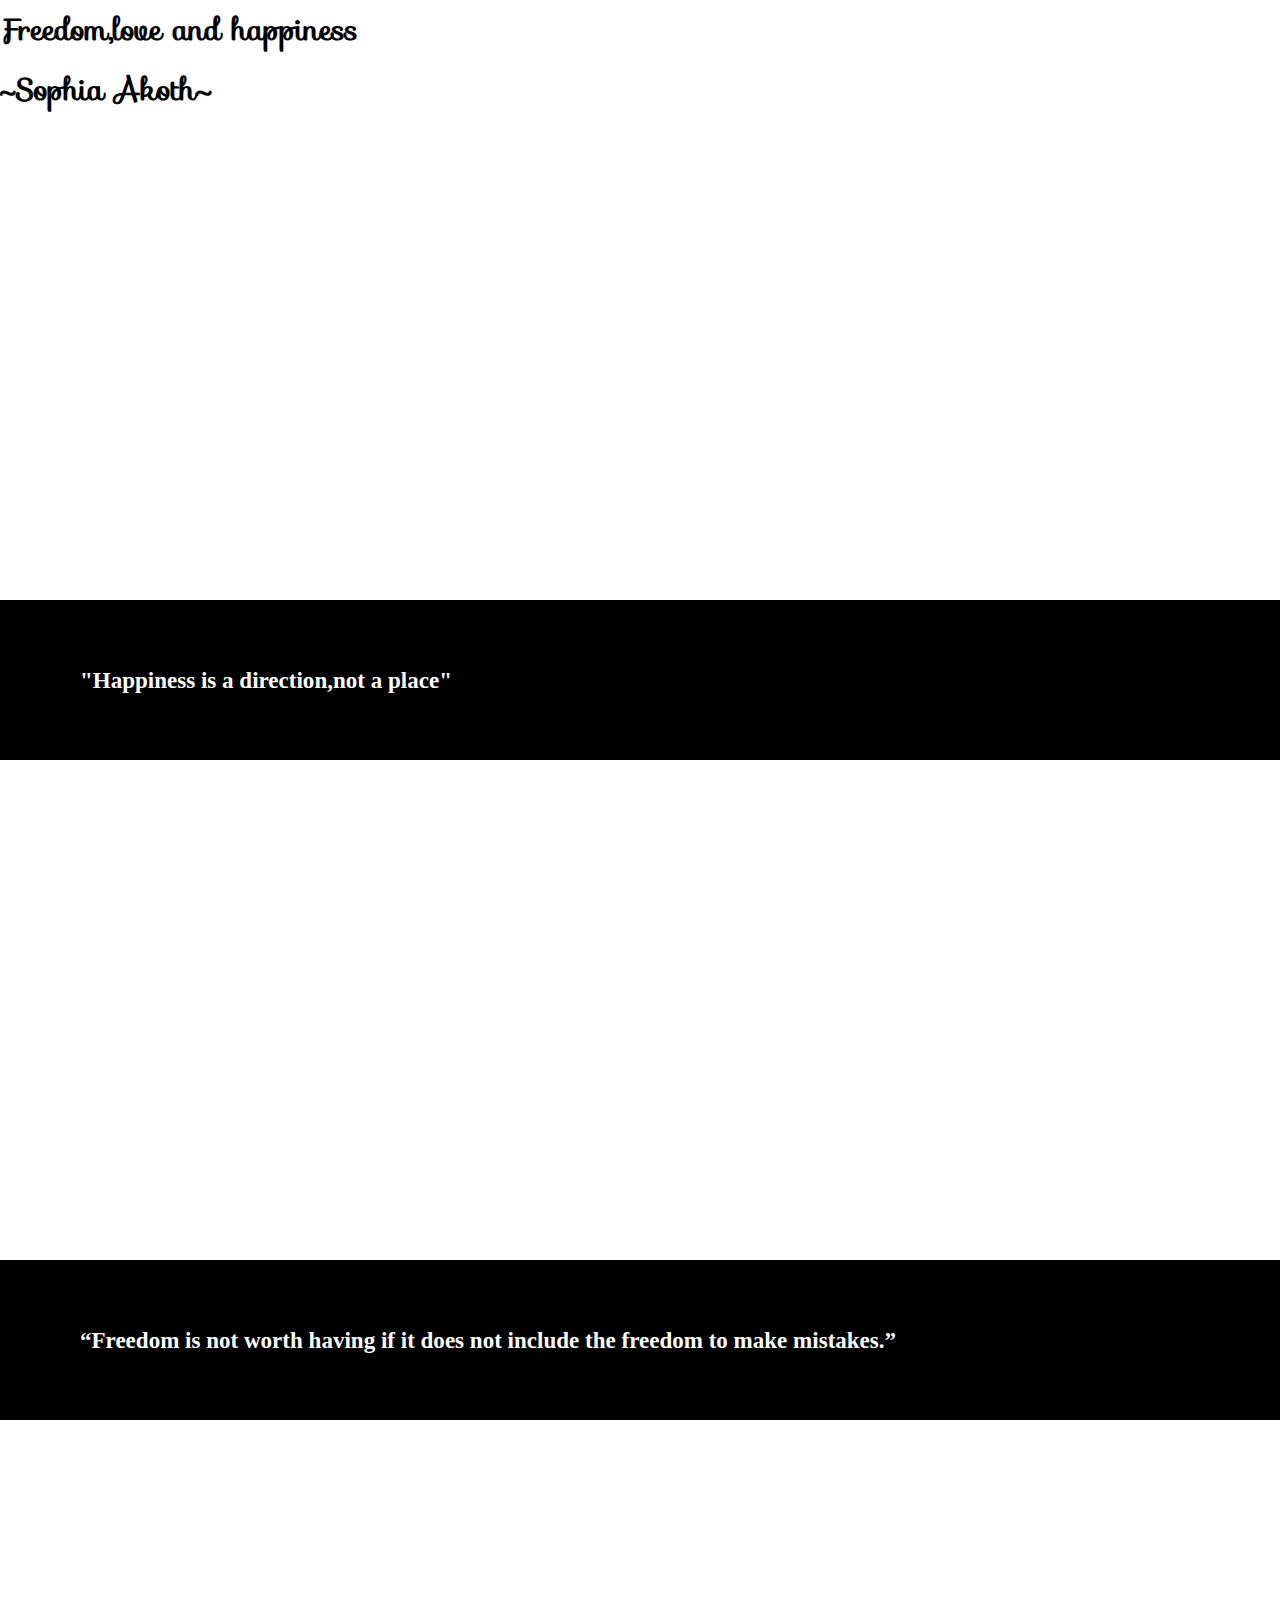
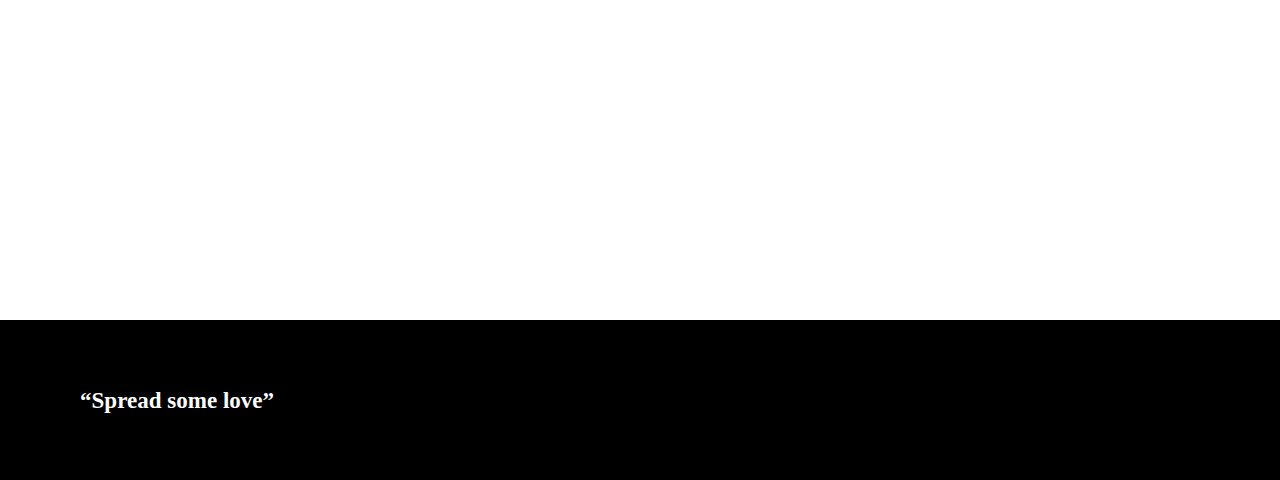
<file: index.html>
<!DOCTYPE html>
<html>
<head>
	<title>My Blog</title>
	<link rel="stylesheet" type="text/css" href="css/style.css">
	<link rel="stylesheet" href="https://fonts.googleapis.com/css?family=Sofia">
	<meta charset="utf-8">
	<meta name="viewport" content="width=device-width, initial-scale=1.0">
    <meta http-equiv="refresh" content="30">
</head>
<body>

<div class="main">
			<ul>
				<li><a href="index.html">Home</a></li>
				<li><a href="about.html">Creativity</a></li>
				<li><a href="projects.html">Elevation </a></li>
				<li><a href="contacts.html">Comeback</a></li>
			</ul>

	<div class="img">
		<h3>Freedom,love and happiness</h3>
		<h3>~Sophia Akoth~</h3>
		
	</div>
<section class="section section-dark">
	<h2>"Happiness is a direction,not a place"
	</h2>
	
	
</section>
<div class="img2">
	
</div>
<section class="section section-dark">
	<h2>“Freedom is not worth having if it does not include the freedom to make mistakes.”
	</h2>
	
	
</section>
<div class="img3">
	
</div>
<section class="section section-dark">
	<h2>“Spread some love”
	</h2>
</div>


</body>
</html>
</file>
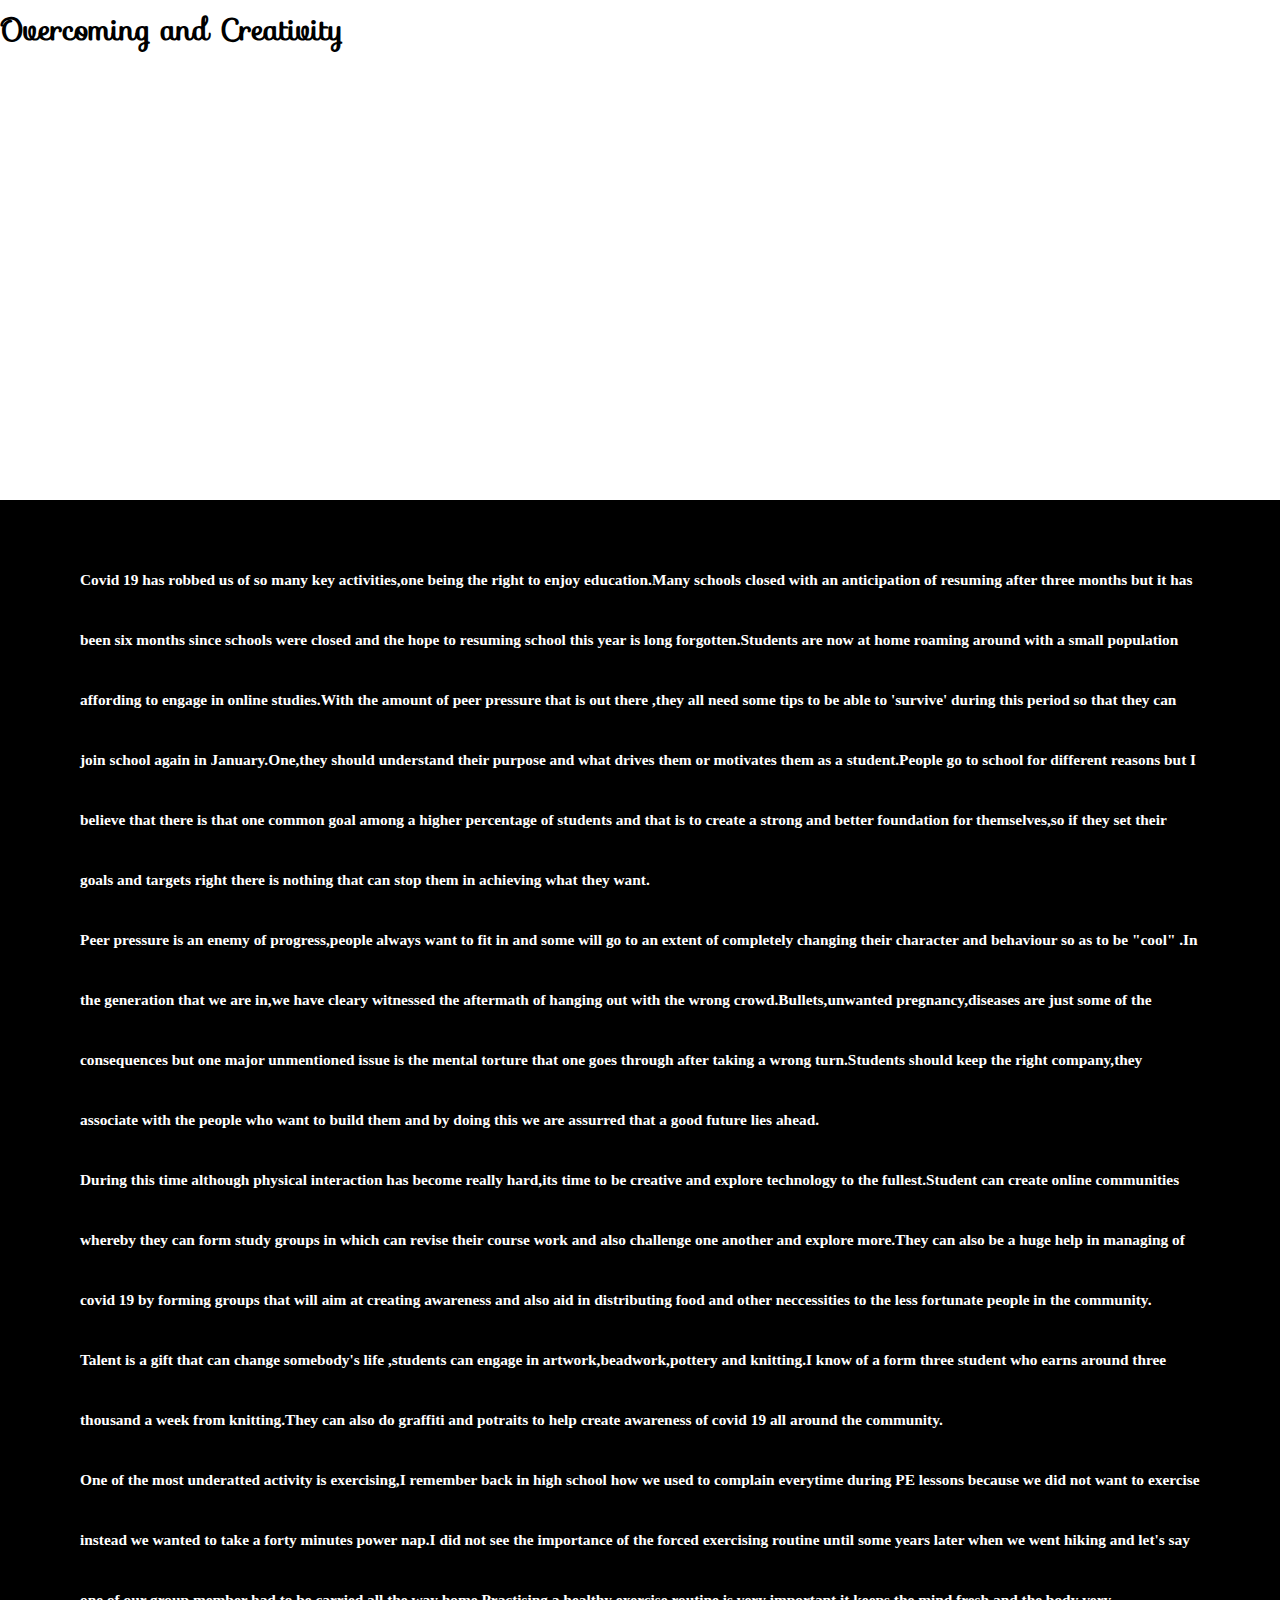
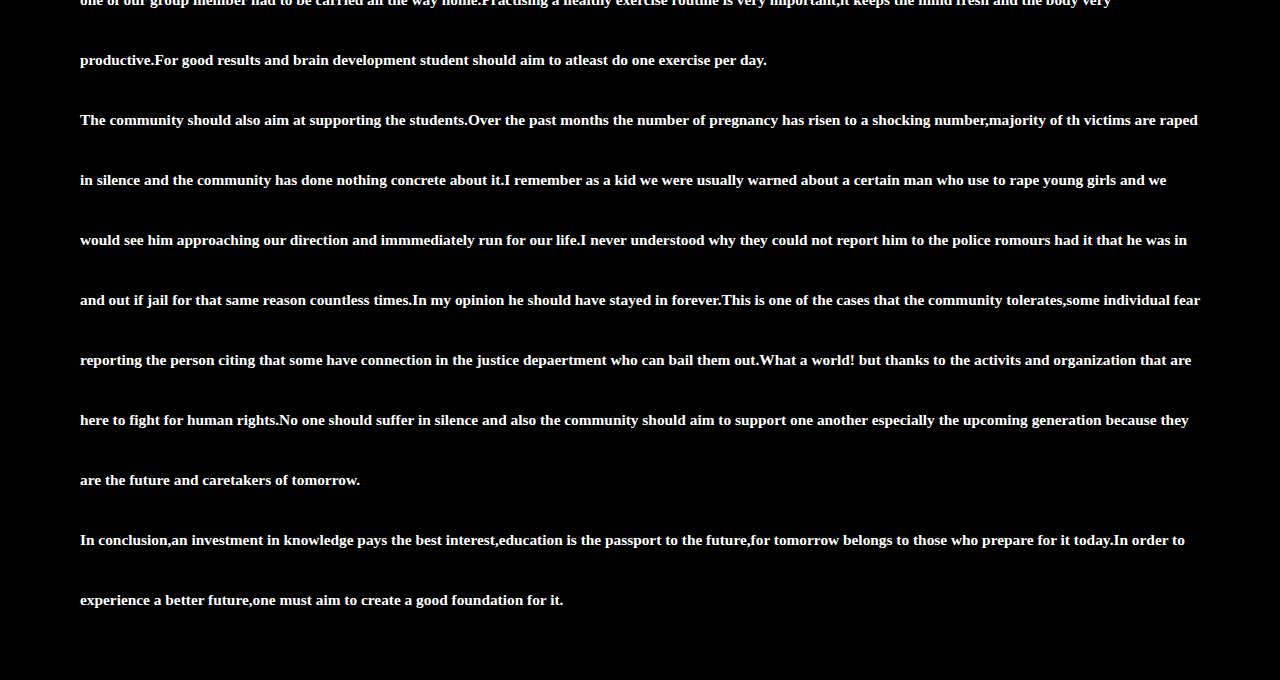
<file: about.html>
<!DOCTYPE html>
<html>
<head>
	<title></title>
		<link rel="stylesheet" type="text/css" href="css/style.css">
	<link rel="stylesheet" href="https://fonts.googleapis.com/css?family=Sofia">
	<meta charset="utf-8">
	<meta name="viewport" content="width=device-width, initial-scale=1.0">
    <meta http-equiv="refresh" content="30">
</head>
<body>

<div class="main">
			<ul>
				<li><a href="index.html">Home</a></li>
				<li><a href="about.html">Creativity</a></li>
				<li><a href="projects.html">Projects</a></li>
				<li><a href="contacts.html">Contacts</a></li>
			</ul>
			<div class="img4">
				<h3>Overcoming and Creativity</h3>
		</div>
		<section class="section section-dark">
			<p>Covid 19 has robbed us of so many key activities,one being the right to enjoy education.Many schools closed with an anticipation of resuming after three months but it has been six months since schools were closed and the hope to resuming school this year is long forgotten.Students are now at home roaming around with a small population affording to engage in online studies.With the amount of peer pressure that is out there ,they all need some tips to be able to 'survive' during this period so that they can join school again in January.One,they should understand their purpose and what drives them or motivates them as a student.People go to school for different reasons but I believe that there is that one common goal among a higher percentage of students and that is to create a strong and better foundation for themselves,so if they set their goals and targets right there is nothing that can stop them in achieving what they want.</p>
			<p>Peer pressure is an enemy of progress,people always want to fit in and some will go to an extent of completely changing their character and behaviour so as to be "cool" .In the generation that we are in,we have cleary witnessed the aftermath of hanging out with the wrong crowd.Bullets,unwanted pregnancy,diseases are just some of the consequences but one major unmentioned issue is the mental torture that one goes through after taking a wrong turn.Students should keep the right company,they associate with the people who want to build them and by doing this we are assurred that a good future lies ahead. </p>
			<p>During this time although physical interaction has become really hard,its time to be creative and explore technology to the fullest.Student can create online communities whereby they can form study groups in which can revise their course work and also challenge one another and explore more.They can also be a huge help in managing of covid 19 by forming groups that will aim at creating awareness and also aid in distributing food and other neccessities to the less fortunate people in the community. </p>
			<p>Talent is a gift  that can change somebody's life ,students can engage in artwork,beadwork,pottery and knitting.I know of a form three student who earns around three thousand a week from knitting.They can also do graffiti and potraits to help create awareness of covid 19 all around the community.</p>
			<p>One of the most underatted activity is exercising,I remember back in high school how we used to complain everytime during PE lessons because we did not want to exercise instead we wanted to take a forty minutes power nap.I did not see the importance of the forced exercising routine until some years later when we went hiking and let's say one of our group member had to be carried all the way home.Practising a healthy exercise routine is very important,it keeps the mind fresh and the body very productive.For good results and brain development student should aim to atleast do one exercise per day.</p>
			<p>The community should also aim at supporting the students.Over the past months the number of pregnancy has risen to a shocking number,majority of th victims are raped in silence and the community has done nothing concrete about it.I remember as a kid we were usually warned about a certain man who use to rape young girls and we would see him approaching our direction and immmediately run for our life.I never understood why they could not report him to the police romours had it that he was in and out if jail for that same reason countless times.In my opinion he should have stayed in forever.This is one of the cases that the community tolerates,some individual fear reporting the person citing that some have connection in the justice depaertment who can bail them out.What a world! but thanks to the activits and organization that are here to fight for human rights.No one should suffer in silence and also the community should aim to support one another especially the upcoming generation because they are the future and caretakers of tomorrow. </p>
			<p>In conclusion,an investment in knowledge pays the best interest,education is the passport to the future,for tomorrow belongs to those who prepare for it today.In order to experience a better future,one must aim to create a good foundation for it.</p>
		</section>
	</div>
</body>
</html>
</file>
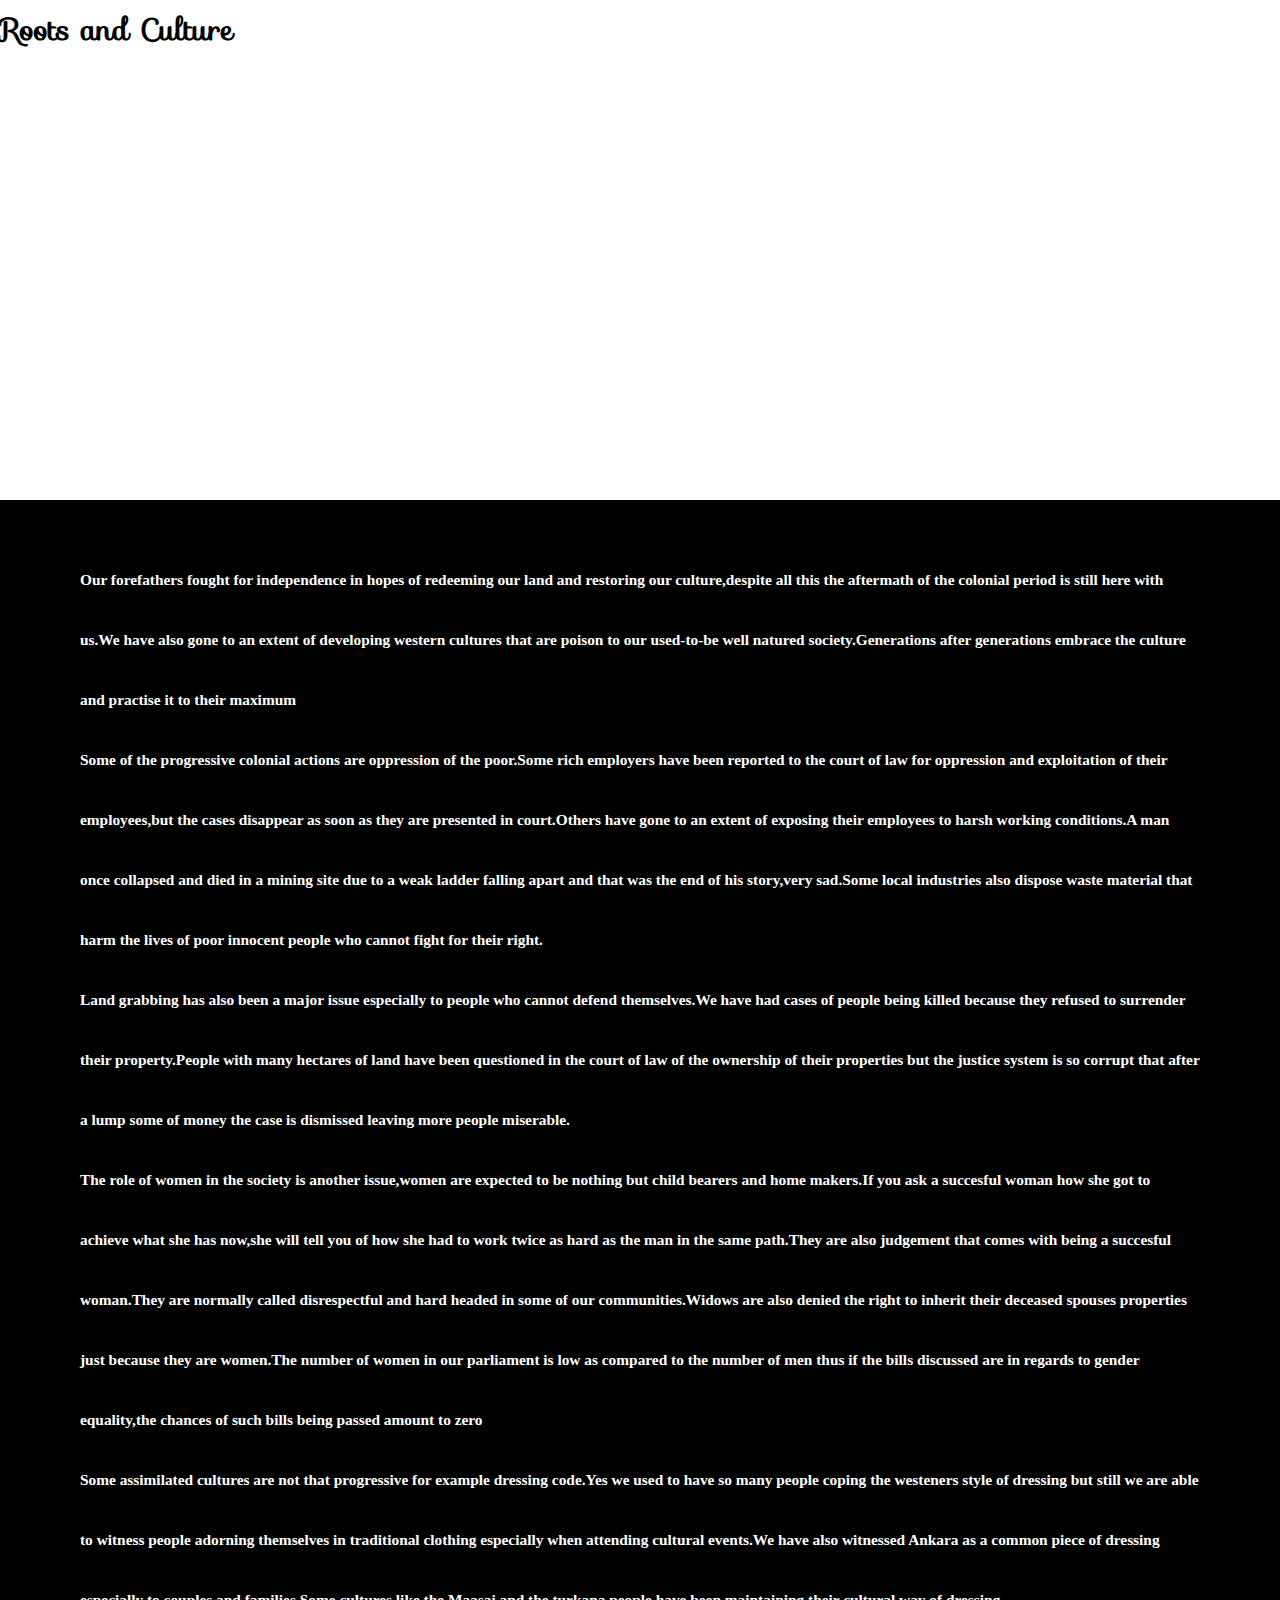
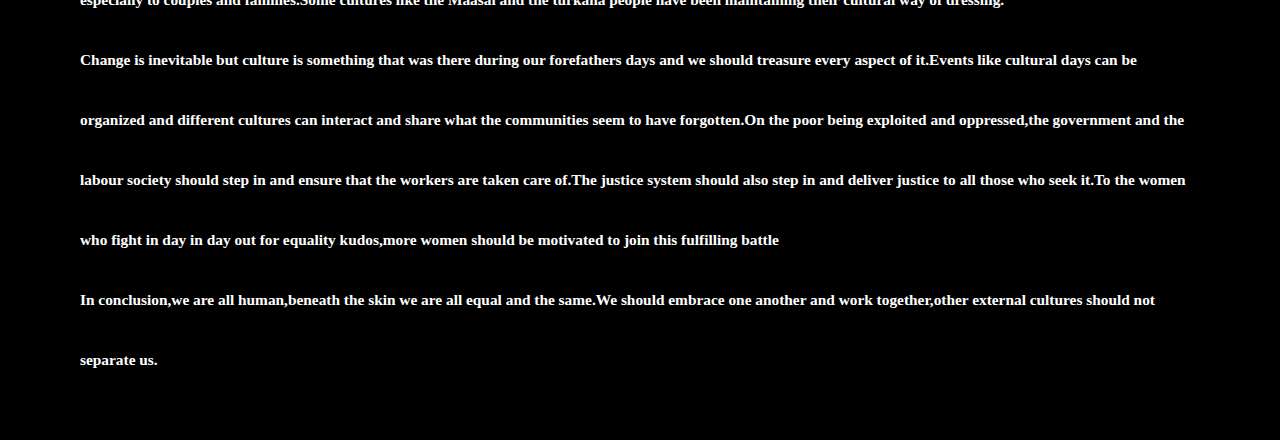
<file: contacts.html>
<!DOCTYPE html>
<html>
<head>
	<title></title>
		<link rel="stylesheet" type="text/css" href="css/style.css">
	<link rel="stylesheet" href="https://fonts.googleapis.com/css?family=Sofia">
	<meta charset="utf-8">
	<meta name="viewport" content="width=device-width, initial-scale=1.0">
    <meta http-equiv="refresh" content="30">
</head>
<body>

<div class="main">
			<ul>
				<li><a href="index.html">Home</a></li>
				<li><a href="about.html">Creativity</a></li>
				<li><a href="projects.html">Elevation</a></li>
				<li><a href="contacts.html">Comeback</a></li>
			</ul>
			<div class="img6">
				<h3>Roots and Culture</h3>
		</div>
		<section class="section section-dark">
			<p>Our forefathers fought for independence in hopes of redeeming our land and restoring our culture,despite all this the aftermath of the colonial period is still here with us.We have also gone to an extent of developing western cultures that are poison to our used-to-be well natured society.Generations after generations embrace the culture and practise it to their maximum</p>
			<p>Some of the progressive colonial actions are oppression of the poor.Some rich employers have been reported to the court of law for oppression and exploitation of their employees,but the cases disappear as soon as they are presented in court.Others have gone to an extent of exposing their employees to harsh working conditions.A man once collapsed and died in a mining site due to a weak ladder falling apart and that was the end of his story,very sad.Some local industries also dispose waste material that harm the lives of poor innocent people who cannot fight for their right.</p>
			<p>Land grabbing has also been a major issue especially to people who cannot defend themselves.We have had cases of people being killed because they refused to surrender their property.People with many hectares of land have been questioned in the court of law of the ownership of their properties but the justice system is so corrupt that after a lump some of money the case is dismissed leaving more people miserable. </p>
			<p>The role of women in the society is another issue,women are expected to be nothing but child bearers and home makers.If you ask a succesful woman how she got to achieve what she has now,she will tell you of how she had to work twice as hard as the man in the same path.They are also judgement that comes with being a succesful woman.They are normally called disrespectful and hard headed in some of our communities.Widows are also denied the right to inherit their deceased spouses properties just because they are women.The number of women in our parliament is low as compared to the number of men  thus if the bills discussed are in regards to gender equality,the chances of such bills being passed amount to zero </p>
			<p>Some assimilated cultures are not that progressive for example dressing code.Yes we used to have so many people coping the westeners style of dressing but still we are able to witness people adorning themselves in traditional clothing especially when attending cultural events.We have also witnessed Ankara as a common piece of dressing especially to couples and families.Some cultures like the Maasai and the turkana people have been maintaining their cultural way of dressing.</p>
			<p>Change is inevitable but culture is something that was there during our forefathers days and we should treasure every aspect of it.Events like cultural days can be organized and different cultures can interact and share what the communities seem to have forgotten.On the poor being exploited and oppressed,the government and the labour society should step in and ensure that the workers are taken care of.The justice system should also step in and deliver justice to all those who seek it.To the women who fight in day in day out for equality kudos,more women should be motivated to join this fulfilling battle</p>
			<p>In conclusion,we are all human,beneath the skin we are all equal and the same.We should embrace one another and work together,other external cultures should not separate us. </p>
		</section>
</body>
</html>
</file>
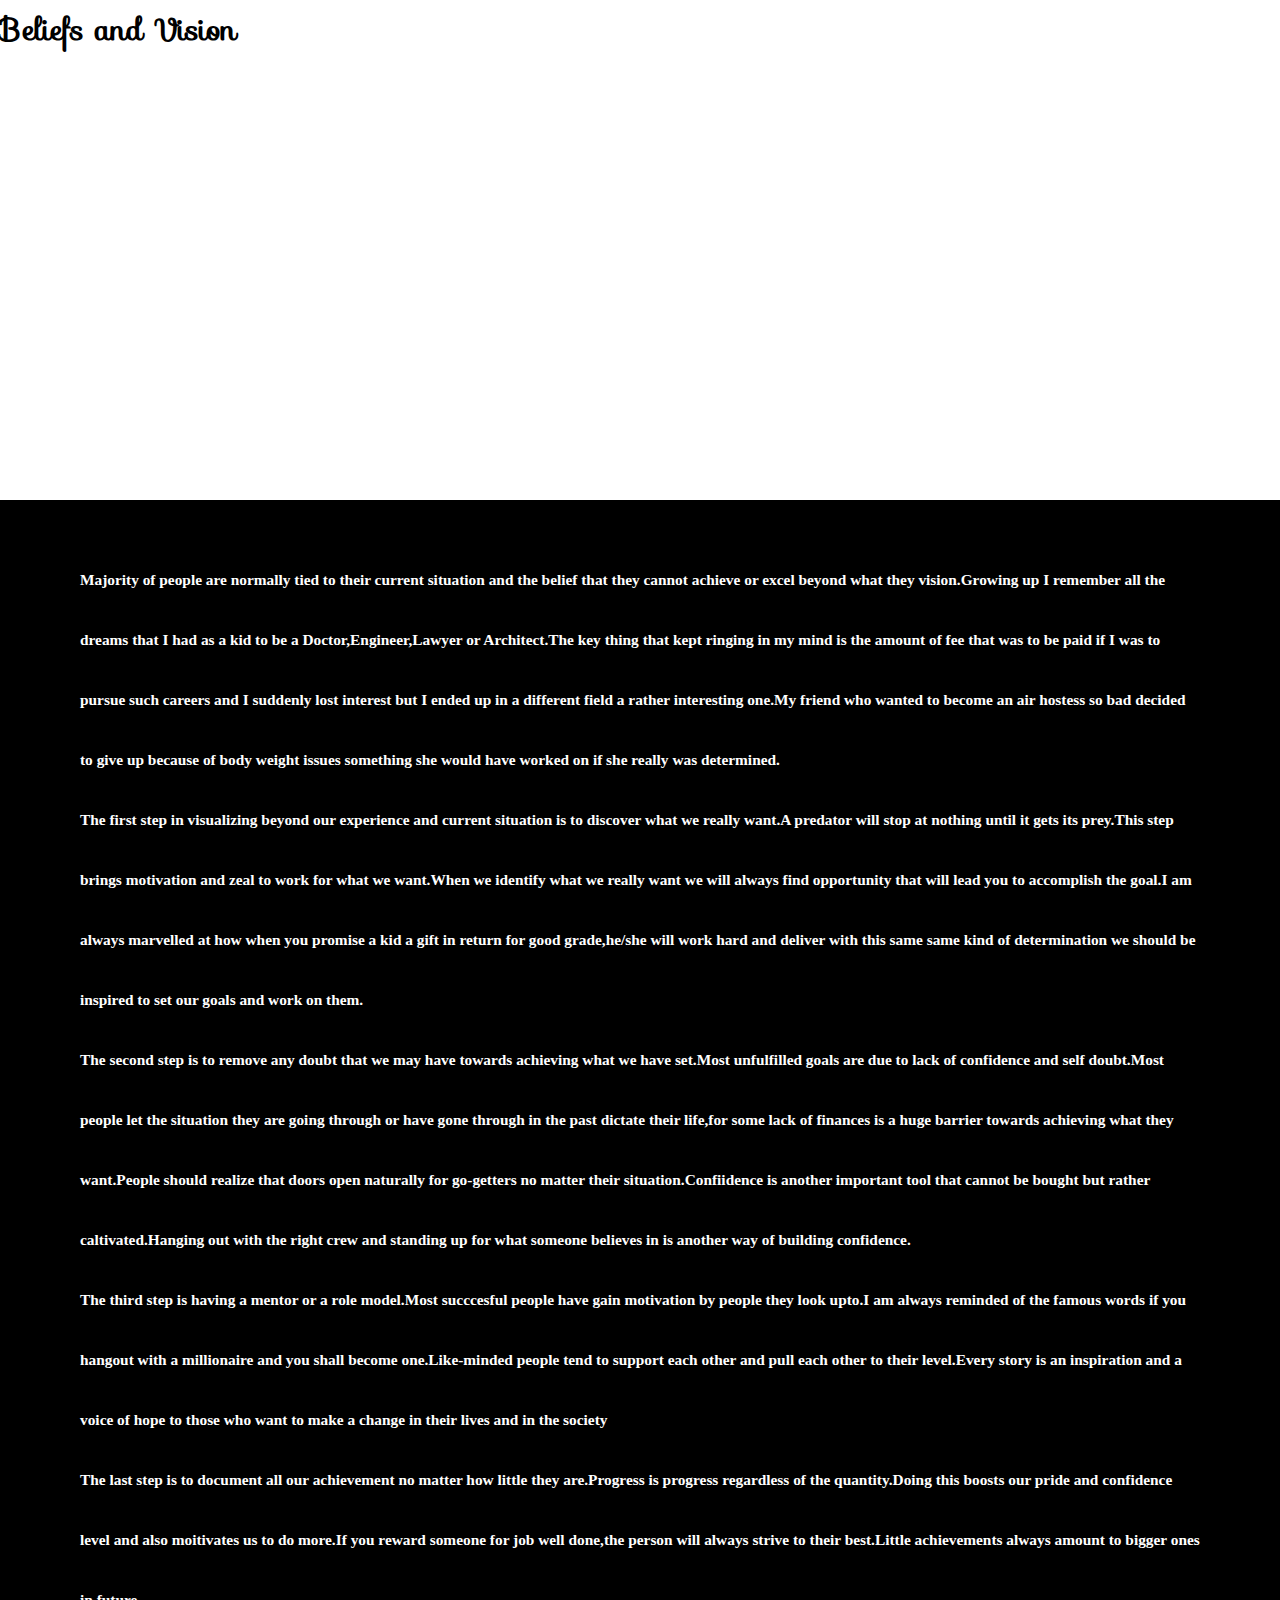
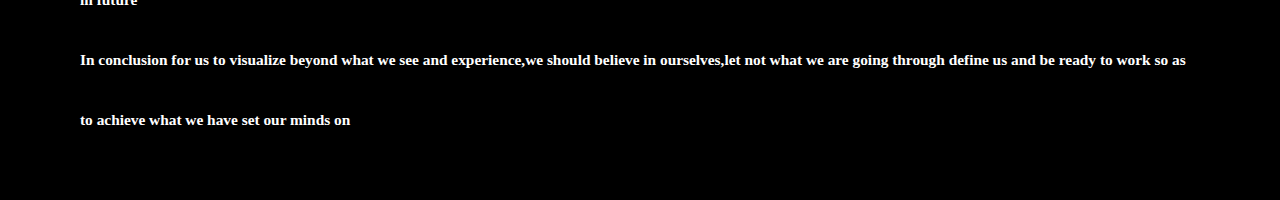
<file: projects.html>
<!DOCTYPE html>
<html>
<head>
	<title></title>
		<link rel="stylesheet" type="text/css" href="css/style.css">
	<link rel="stylesheet" href="https://fonts.googleapis.com/css?family=Sofia">
	<meta charset="utf-8">
	<meta name="viewport" content="width=device-width, initial-scale=1.0">
    <meta http-equiv="refresh" content="30">
</head>
<body>

<div class="main">
			<ul>
				<li><a href="index.html">Home</a></li>
				<li><a href="about.html">Creativity</a></li>
				<li><a href="projects.html">Elevation</a></li>
				<li><a href="contacts.html">Comeback</a></li>
			</ul>
			<div class="img5">
				<h3>Beliefs and Vision</h3>
		</div>
		<section class="section section-dark">
			<p>Majority of people are normally tied to their current situation and the belief that they cannot achieve or excel beyond what they vision.Growing up I remember all the dreams that I had as a kid to be a Doctor,Engineer,Lawyer or Architect.The key thing that kept ringing in my mind is the amount of fee that was to be paid if I was to pursue such careers and I suddenly lost interest  but I ended up in a different field a rather interesting one.My friend who wanted to become an air hostess so bad decided to give up because of body weight issues something she would have worked on if she really was determined.</p>
			<p>The first step in visualizing beyond our experience and current situation is to discover what we really want.A predator will stop at nothing until it gets its prey.This step brings motivation and zeal to work for what we want.When we identify what we really want we will always find opportunity that will lead you to accomplish the goal.I am always marvelled at how when you promise a kid a gift in return for good grade,he/she will work hard and deliver with this same same kind of determination we should be inspired to set our goals and work on them.</p>
			<p>The second step is to remove any doubt that we may have towards achieving what we have set.Most unfulfilled goals are due to lack of confidence and self doubt.Most people let the situation they are going through or have gone through in the past dictate their life,for some lack of finances is a huge barrier towards achieving what they want.People should realize that doors open naturally for go-getters no matter their situation.Confiidence is another important tool that cannot be bought but rather caltivated.Hanging out with the right crew and standing up for what someone believes in is another way of building confidence.</p>
			<p>The third step is having a mentor or a role model.Most succcesful people have gain motivation by people they look upto.I am always reminded of the famous words if you hangout with a millionaire and you shall become one.Like-minded people tend to support each other and pull each other to their level.Every story is an inspiration and a voice of hope to those who want to make a change in their lives and in the society</p>
			<p>The last step is to document all our achievement no matter how little they are.Progress is progress regardless of the quantity.Doing this boosts our pride and confidence level and also moitivates us to do more.If you reward someone for job well done,the person will always strive to their best.Little achievements always amount to bigger ones in future</p>
			<p>In conclusion for us to visualize beyond what we see and experience,we should believe in ourselves,let not what we are going through define us and be ready to work so as to achieve what we have set our minds on</p>
		</section>
	</div>
</body>
</html>
</file>
<file: css/style.css>
*{
	margin:0px;
	padding:0px;
	font-family:Century Gothic;
}
.main{
	background-color: black
	width:100px;
	height: 60px;
	line-height: 60px;
	font-weight: bold;
	font-size: 18px;

font-family: "Sofia";



}

body,html{
	/*background-image:url("https://images.pexels.com/photos/303383/pexels-photo-303383.jpeg?auto=compress&cs=tinysrgb&dpr=1&w=500");*/
	min-height:900px;
	line-height: 1.0em;
    /*background-position: center;
    background-repeat: no-repeat;
    background-size: cover;*/


  
}

/*.header{
	height: 100vh;
	color: #fff;
	display: flex;
	justify-content: center;
	align-items: center;
	font-family: sans-serif;
    margin-left: 10%;
    margin-right: 10%;
    font-size: 20px;
}*/
/*.btn{
	height: 40px;
	width: 120px;
	background: #ECAC2A;
	border:none;
	color:#000;
	border-radius: 25px;*/

}
.btn:hover{
	background: #ECAC2A;
	cursor: pointer;
}
ul{
	float: right;
	list-style-type: none;
	margin-top: 15px;
}
ul li {
	display: inline-block;
}
ul li a {
	text-decoration: none;
	color: #fff;
	padding:15px;
	border: 4px solid transparent;
    transition: 0.6s ease;
}
ul li a:hover{
	cursor: pointer;
	color:#FF8A65 ;
}
ul li.active a {
	background-color: #fff;
	color:000;
}
.img{
	background-image:url("https://images.pexels.com/photos/1000445/pexels-photo-1000445.jpeg?auto=compress&cs=tinysrgb&dpr=1&w=500");
	min-height:600px;
	background-repeat: no-repeat;
	background-attachment: fixed;
	background-size: cover;
	background-position: center; 
}.img2{
	background-image:url("https://images.pexels.com/photos/39853/woman-girl-freedom-happy-39853.jpeg?auto=compress&cs=tinysrgb&dpr=1&w=500");
	min-height:500px;
	background-repeat: no-repeat;
	background-attachment: fixed;
	background-size: cover;
	background-position: center; 
}
.img3{
	background-image:url("https://images.pexels.com/photos/744667/pexels-photo-744667.jpeg?auto=compress&cs=tinysrgb&dpr=1&w=500");
	min-height:500px;
	background-repeat: no-repeat;
	background-attachment: fixed;
	background-size: cover;
	background-position: center; 
}

.img4{
	background-image:url("https://images.pexels.com/photos/102127/pexels-photo-102127.jpeg?auto=compress&cs=tinysrgb&dpr=1&w=500");
	min-height:500px;
	background-repeat: no-repeat;
	background-attachment: fixed;
	background-size: cover;
	background-position: center; 
}

.img5{
	background-image:url("https://images.pexels.com/photos/132340/pexels-photo-132340.jpeg?auto=compress&cs=tinysrgb&dpr=1&w=500");
	min-height:500px;
	background-repeat: no-repeat;
	background-attachment: fixed;
	background-size: cover;
	background-position: center; 
}
.img6{
	background-image:url("https://images.pexels.com/photos/1038172/pexels-photo-1038172.jpeg?auto=compress&cs=tinysrgb&dpr=1&w=500");
	min-height:500px;
	background-repeat: no-repeat;
	background-attachment: fixed;
	background-size: cover;
	background-position: center; 
}




.section{
	text-align: justify-all;
	padding: 50px 80px;
	text-align-last: left;
	font-size: 1.2vw;
	color: #000;
	font-family: "Sofia";

}
.section-dark{
	background-color: #000;
	color: #fff;
}

h3{
	font-family: "Sofia";
	font-size:30px;

}
</file>
